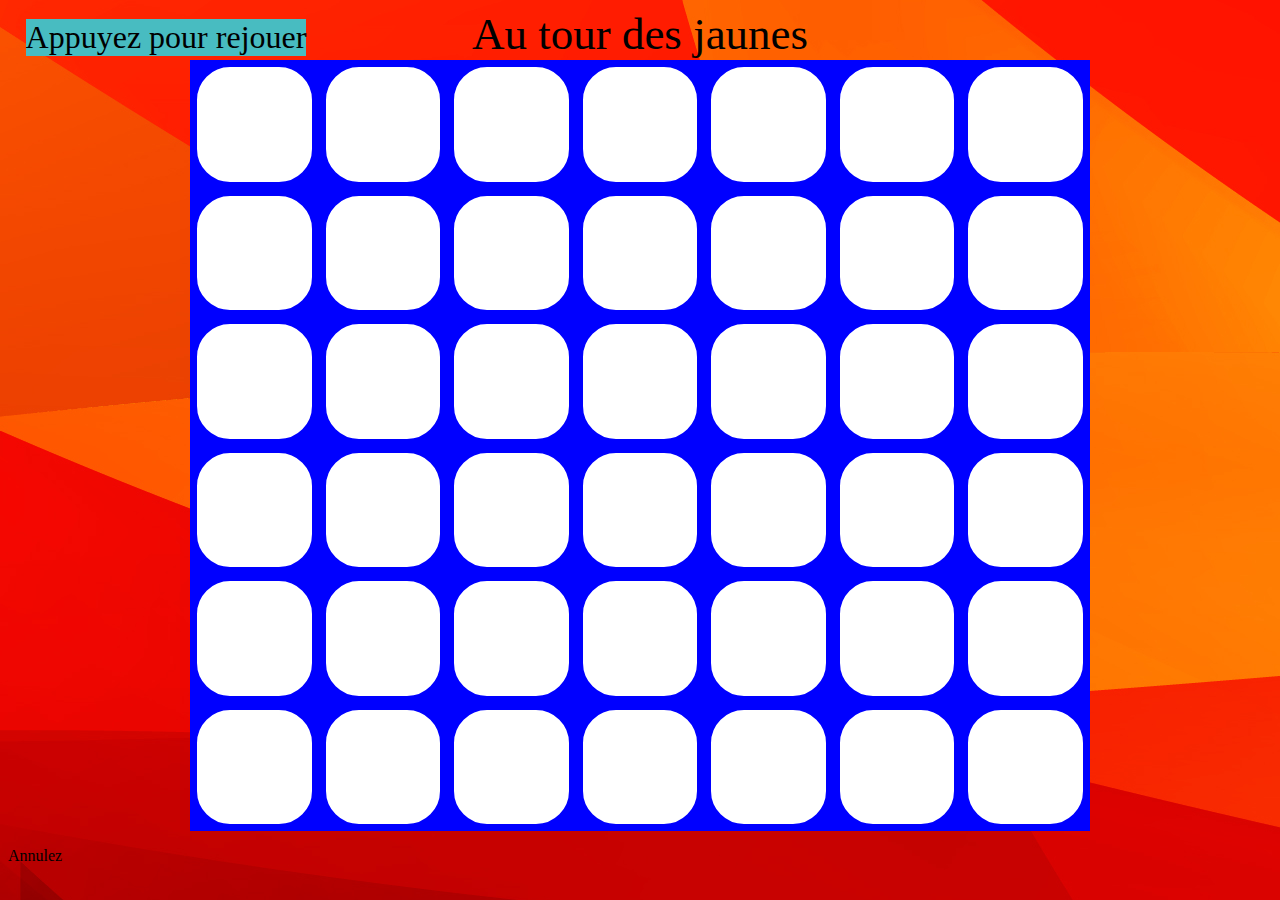
<file: index.html>
<!DOCTYPE html>
<html>
<head>	
<link rel='stylesheet' href="puissance_4.css">
</head>
<body>
<div class="container">
<table id = "game_table">
<caption  id="turn_indicator">Au tour des jaunes</caption>
<tbody>
<tr>
	<td></td><td></td><td></td><td></td><td></td><td></td><td></td>
</tr>
<tr>
	<td></td><td></td><td></td><td></td><td></td><td></td><td></td>
</tr>
<tr>
	<td></td><td></td><td></td><td></td><td></td><td></td><td></td>
</tr>
<tr>
	<td></td><td></td><td></td><td></td><td></td><td></td><td></td>
</tr>
<tr>
	<td></td><td></td><td></td><td></td><td></td><td></td><td></td>
</tr>
<tr>
	<td></td><td></td><td></td><td></td><td></td><td></td><td></td>
</tr>
</tbody>
</table>
</div>
<p id = 'play_again'>Appuyez pour rejouer</p>
<p id="undo_button">Annulez</p>
<script src="puissance_4.js"></script>
<script src="turn_manager.js"></script>
</body>
</file>
<file: puissance_4.css>
.player1{
	background-color: yellow;
}
.player2{
	background-color: #31ff00;
}

body {
	background-image: url(puissance4_background.jpg); 
}
table, td {
	background-color: blue;
	border-spacing: 0px;
	background-color: solid blue;
}
td{
	border-radius: 40px;
	border: 7px solid blue;
    width: min(calc(50vw /4), calc(50vh / 4));
    height: min(calc(50vw /4), calc(50vh / 4));
  	background-color: white
}
.container {
	display: flex;
	justify-content: center;
	align-items: center;
}
caption#turn_indicator {
    color: black;
    font-size: 5vh;
}
#play_again{
	color: black;
	font-size: 2.5vw;
    background-color: #48bcc1;
    left: 2vw;
    top: -1vw;
    position: absolute;
}
@media screen and (orientation: landscape){
@media screen and (max-height:513px) {
	td{border: 5px solid blue;}
}
@media screen and (max-height:450px) {
	td{border: 3px solid blue;}
}
@media screen and (max-height:340px) {
	td{border: 1px solid blue;}
}
@media screen and (max-height:260px) {
	td{border: 5px solid blue;}
}
}
@media screen and (orientation: portrait){
	#play_again{top: 60vh;font-size: 5vh}
@media screen and (max-width: 245px){
	td{border: 3px solid blue;}
}
}
</file>
